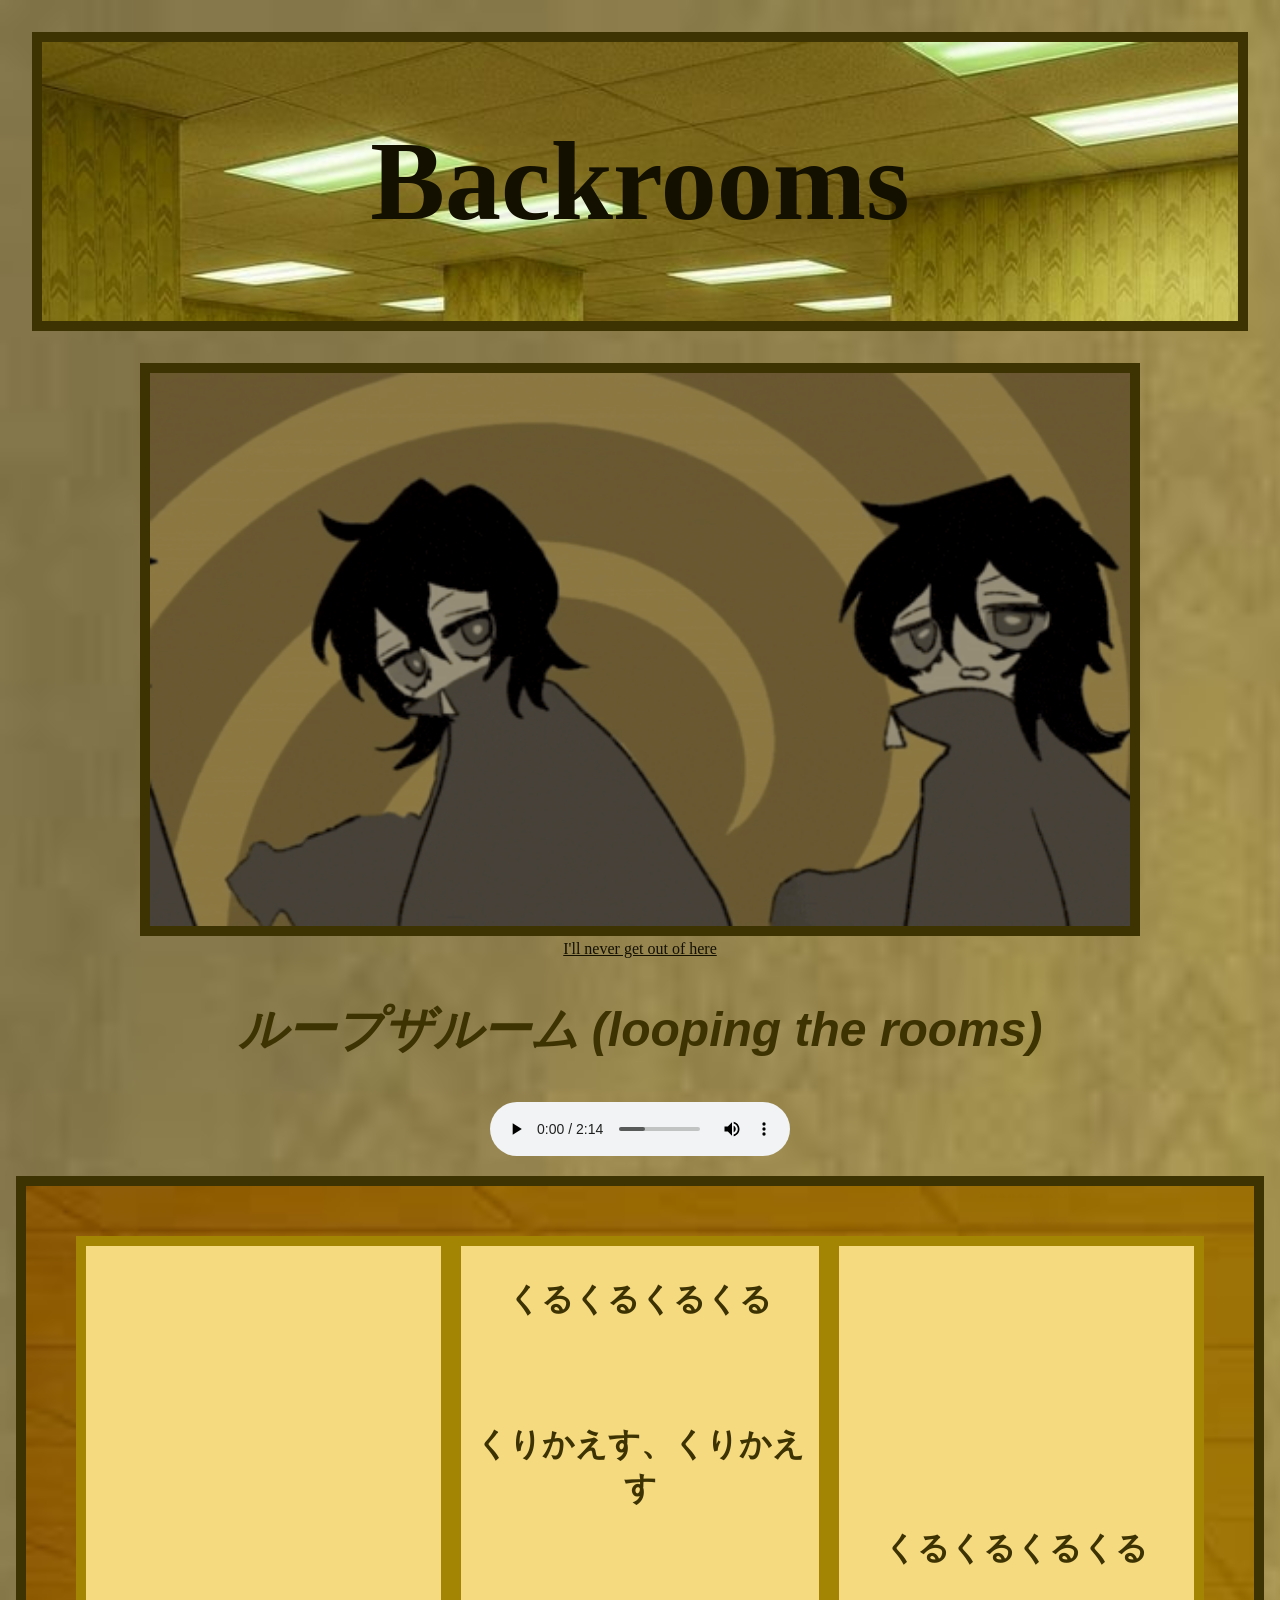
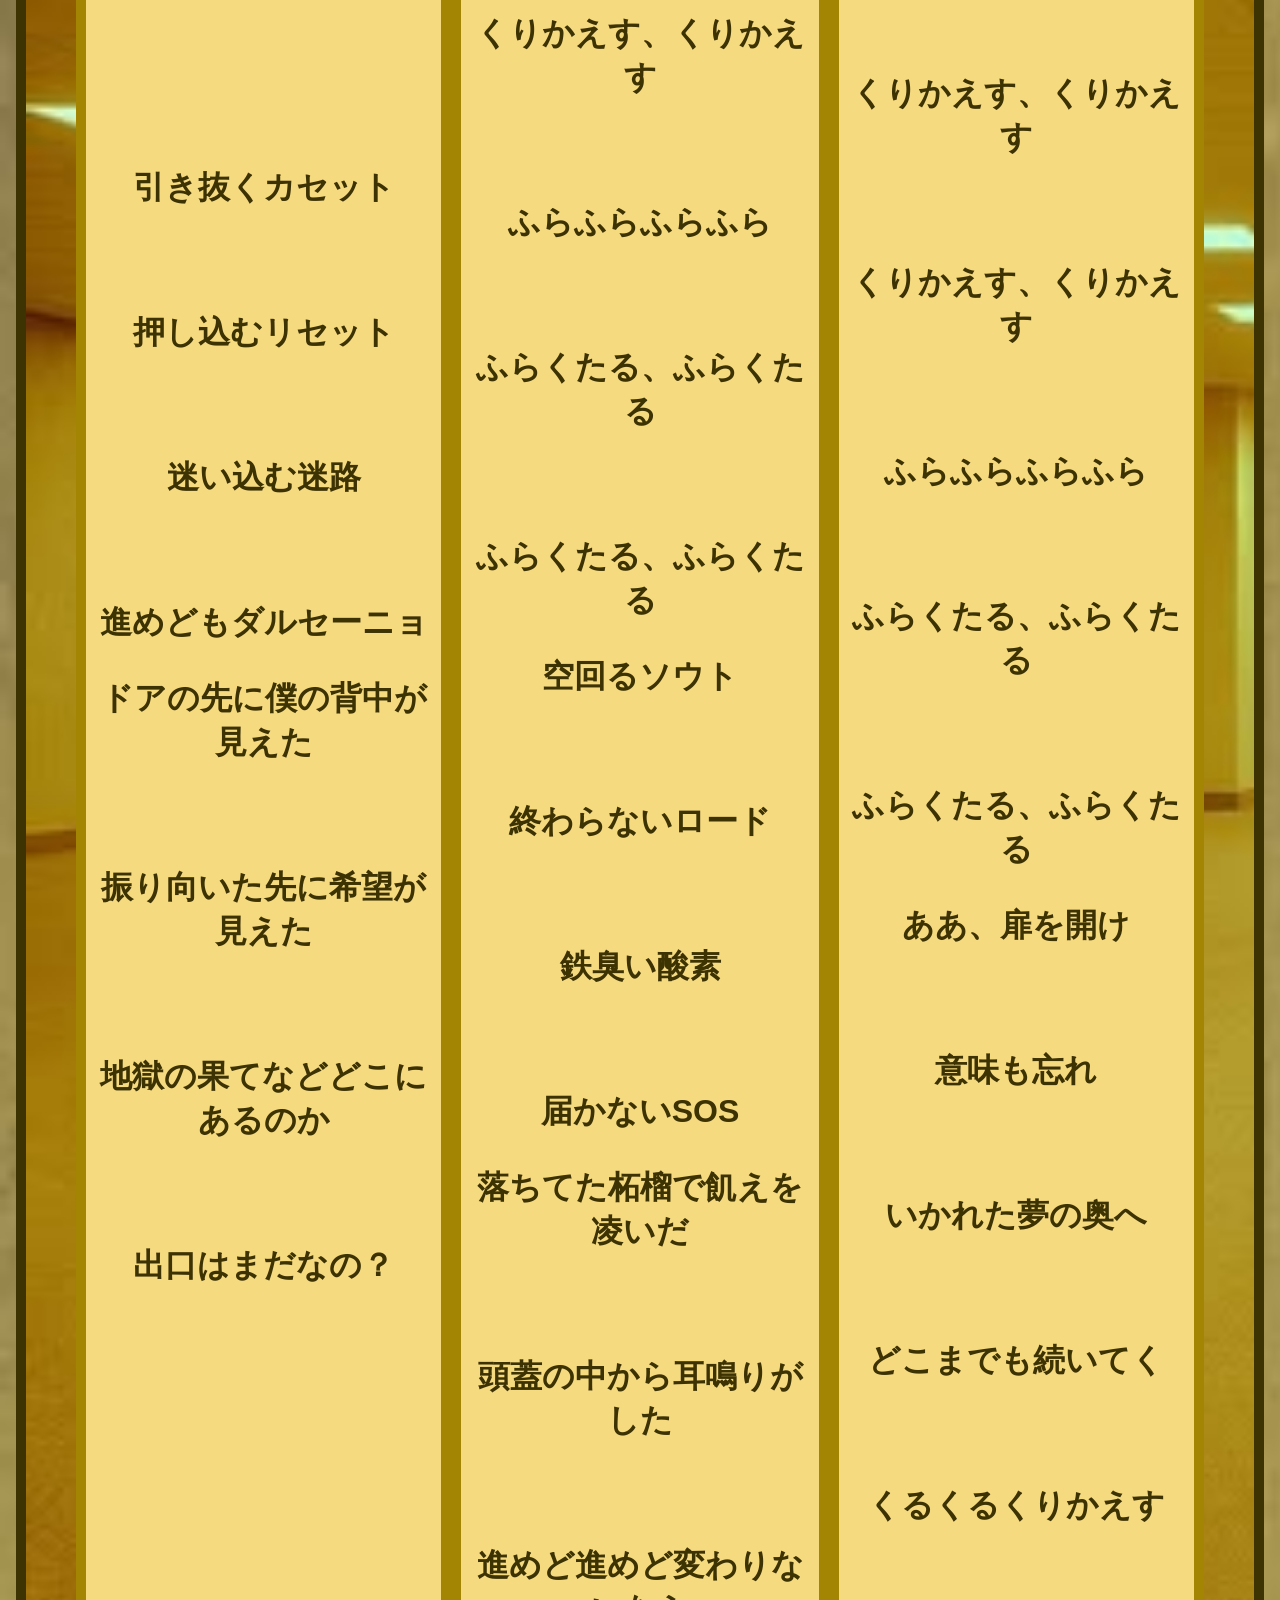
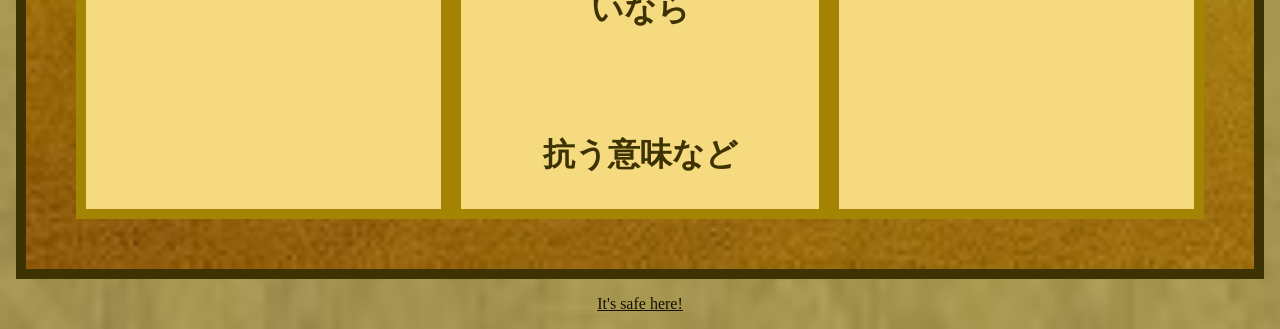
<file: index.html>
<!DOCTYPE html>
<html lang="en">
<head>
    <meta charset="UTF-8">
    <meta name="viewport" content="width=device-width, initial-scale=1.0">
    <title>The Backrooms</title>
    <link rel="stylesheet" href="style.css">
</head>
<body>
    <div class="section" id="title-div">
        <h1 id="title">
            <strong>Backrooms</strong>
        </h1>
    </div>

    <div class="image" id="image1">
        <a href="https://youtu.be/icBDYkfxpMs?si=6rtgVYasEkJEgpZj"><img src="img/loopingtherooms.gif" alt="looping the rooms" style="width:1000px;" id="looping">
        </a>
    </div>
    <div>
    <div class="section" id="link-div">
        <a href="backrooms2.html" class="link">I'll never get out of here</a>
        </a>
        </div>
        
        <h2>
         <em><strong>ループザルーム (looping the rooms)</strong></em>
        </h2>
       <p><audio src="img/looping-the-rooms.mp3" controls  id="audio1"></audio></p>

       

    </div>
        <div class="container">

            <!--lyrics 1-->
                <div class="lyrics" id="text1">
                    <p>
                       <p id="lyrics1row1"> 引き抜くカセット </p>
                        <br>
                       <p id="lyrics1row2"> 押し込むリセット </p>
                        <br>
                       <p id="lyrics1row3"> 迷い込む迷路 </p>
                        <br>
                       <p id="lyrics1row4"> 進めどもダルセーニョ </p>
                    </p>
                     <p>
                        <p id="lyrics1row5"> ドアの先に僕の背中が見えた </p>
                        <br>
                       <p id="lyrics1row6"> 振り向いた先に希望が見えた </p>
                        <br>
                       <p id="lyrics1row7"> 地獄の果てなどどこにあるのか </p>
                        <br>
                       <p id="lyrics1row8"> 出口はまだなの？ </p>
                    </p>
                </div>

                <!--lyrics 2-->
                <div class="lyrics" id="text2">
                    <p>
                        <p id="lyrics2row1"> くるくるくるくる </p>
                        <br>
                        <p id="lyrics2row2"> くりかえす、くりかえす </p>
                        <br>
                        <p id="lyrics2row3"> くりかえす、くりかえす </p>
                        <br>
                        <p id="lyrics2row4"> ふらふらふらふら </p>
                        <br>
                        <p id="lyrics2row5"> ふらくたる、ふらくたる </p>
                        <br>
                        <p id="lyrics2row6"> ふらくたる、ふらくたる </p>
                    </p>
                    <p>
                        <p id="lyrics2row7"> 空回るソウト </p>
                        <br>
                        <p id="lyrics2row8"> 終わらないロード </p>
                        <br>
                        <p id="lyrics2row9"> 鉄臭い酸素 </p>
                        <br>
                        <p id="lyrics2row10"> 届かないSOS </p>
                    </p>
                     <p>
                        <p id="lyrics2row11"> 落ちてた柘榴で飢えを凌いだ </p>
                        <br>
                       <p id="lyrics2row12"> 頭蓋の中から耳鳴りがした </p>
                        <br>
                       <p id="lyrics2row13"> 進めど進めど変わりないなら </p>
                        <br>
                       <p id="lyrics2row14"> 抗う意味など </p>
                    </p>
                    

                   <!--lyrics 3-->
                </div>
                
                    <div class="lyrics" id="text3">
                     
                        <p id="lyrics3row1"> くるくるくるくる </p>
                        <br>
                        <p id="lyrics3row2"> くりかえす、くりかえす </p>
                        <br>
                        <p id="lyrics3row3"> くりかえす、くりかえす </p>
                        <br>
                        <p id="lyrics3row4"> ふらふらふらふら </p>
                        <br>
                        <p id="lyrics3row5"> ふらくたる、ふらくたる </p>
                        <br>
                        <p id="lyrics3row6"> ふらくたる、ふらくたる </p>
                    
                   
                        <p id="lyrics3row7"> ああ、扉を開け </p>
                        <br>
                       <p id="lyrics3row8"> 意味も忘れ </p>
                        <br>
                        <p id="lyrics3row9"> いかれた夢の奥へ </p>
                        <br>
                        <p id="lyrics3row10"> どこまでも続いてく </p>
                        <br>
                        <p id="lyrics3row11"> くるくるくりかえす </p>
                    
                </div>
                
        </div>

   
   
<script src="script.js"></script>    

<p><a href="poolrooms.html"  id="link2">It's safe here!</a></p>
</body>
</html>
</file>
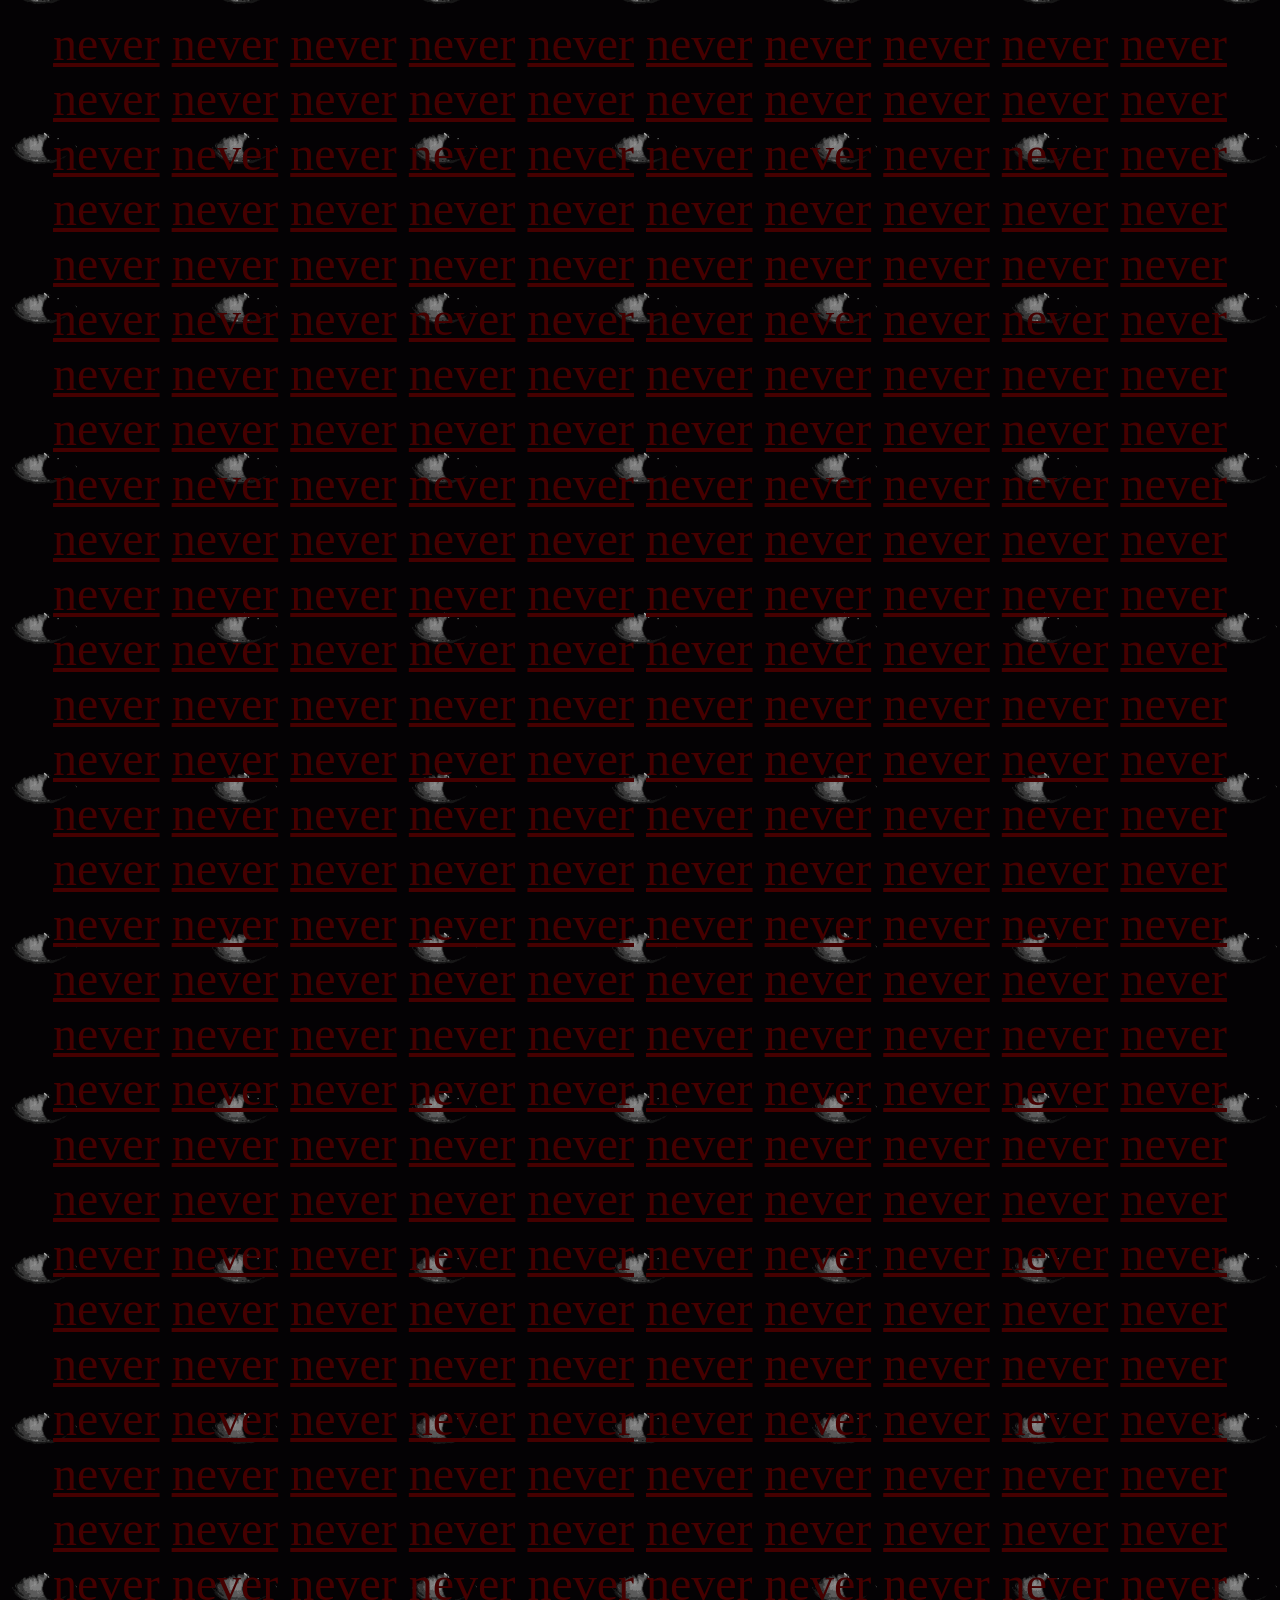
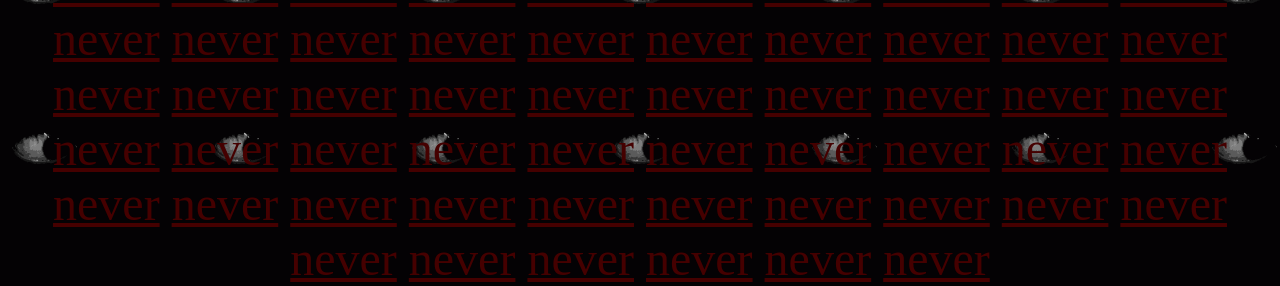
<file: backrooms2.html>
<!DOCTYPE html>
<html lang="en">
<head>
    <meta charset="UTF-8">
    <meta name="viewport" content="width=device-width, initial-scale=1.0">
    <title>??????</title>
    <link rel="stylesheet" href="style2.css">
</head>
<body>
    <audio src="img/Dialtone.mp3" autoplay loop id="audio1"></audio></p>
    <div class="link-divs" id="link1">   
        <a href="fake.html" class="link">never</a>
        <a href="fake.html" class="link">never</a>
        <a href="fake.html" class="link">never</a>
        <a href="fake.html" class="link">never</a>
        <a href="fake.html" class="link">never</a>
        <a href="fake.html" class="link">never</a>
        <a href="fake.html" class="link">never</a>
        <a href="fake.html" class="link">never</a>
        <a href="fake.html" class="link">never</a>
        <a href="fake.html" class="link">never</a>
        <a href="fake.html" class="link">never</a>
        <a href="fake.html" class="link">never</a>
        <a href="fake.html" class="link">never</a>
        <a href="fake.html" class="link">never</a>
        <a href="fake.html" class="link">never</a>
        <a href="fake.html" class="link">never</a>
        <a href="fake.html" class="link">never</a>
        <a href="fake.html" class="link">never</a>
        <a href="fake.html" class="link">never</a>
        <a href="fake.html" class="link">never</a>
        <a href="fake.html" class="link">never</a>
        <a href="fake.html" class="link">never</a>
        <a href="fake.html" class="link">never</a>
        <a href="fake.html" class="link">never</a>
        <a href="fake.html" class="link">never</a>
        <a href="fake.html" class="link">never</a>
        <a href="fake.html" class="link">never</a>
        <a href="fake.html" class="link">never</a>
        <a href="fake.html" class="link">never</a>
        <a href="fake.html" class="link">never</a>
        <a href="fake.html" class="link">never</a>
        <a href="fake.html" class="link">never</a>
        <a href="fake.html" class="link">never</a>
        <a href="fake.html" class="link">never</a>
        <a href="fake.html" class="link">never</a>
        <a href="fake.html" class="link">never</a>
        <a href="fake.html" class="link">never</a>
        <a href="fake.html" class="link">never</a>
        <a href="fake.html" class="link">never</a>
        <a href="fake.html" class="link">never</a>
        <a href="fake.html" class="link">never</a>
        <a href="fake.html" class="link">never</a>
        <a href="fake.html" class="link">never</a>
        <a href="fake.html" class="link">never</a>
        <a href="fake.html" class="link">never</a>
        <a href="fake.html" class="link">never</a>
        <a href="fake.html" class="link">never</a>
        <a href="fake.html" class="link">never</a>
        <a href="fake.html" class="link">never</a>
        <a href="fake.html" class="link">never</a>
        <a href="fake.html" class="link">never</a>
        <a href="fake.html" class="link">never</a>
        <a href="fake.html" class="link">never</a>
        <a href="fake.html" class="link">never</a>
        <a href="fake.html" class="link">never</a>
        <a href="fake.html" class="link">never</a>
        <a href="fake.html" class="link">never</a>
        <a href="fake.html" class="link">never</a>
        <a href="fake.html" class="link">never</a>
        <a href="fake.html" class="link">never</a>
        <a href="fake.html" class="link">never</a>
        <a href="fake.html" class="link">never</a>
        <a href="fake.html" class="link">never</a>
        <a href="fake.html" class="link">never</a>
        <a href="fake.html" class="link">never</a>
        <a href="fake.html" class="link">never</a>
        <a href="fake.html" class="link">never</a>
        <a href="fake.html" class="link">never</a>
        <a href="fake.html" class="link">never</a>
        <a href="fake.html" class="link">never</a>
        <a href="fake.html" class="link">never</a>
        <a href="fake.html" class="link">never</a>
        <a href="fake.html" class="link">never</a>
        <a href="fake.html" class="link">never</a>
        <a href="fake.html" class="link">never</a>
        <a href="fake.html" class="link">never</a>
        <a href="fake.html" class="link">never</a>
        <a href="fake.html" class="link">never</a>
        <a href="fake.html" class="link">never</a>
        <a href="fake.html" class="link">never</a>
        <a href="fake.html" class="link">never</a>
        <a href="fake.html" class="link">never</a>
        <a href="fake.html" class="link">never</a>
        <a href="fake.html" class="link">never</a>
        <a href="fake.html" class="link">never</a>
        <a href="fake.html" class="link">never</a>
        <a href="fake.html" class="link">never</a>
        <a href="fake.html" class="link">never</a>
        <a href="fake.html" class="link">never</a>
        <a href="fake.html" class="link">never</a>
        <a href="fake.html" class="link">never</a>
        <a href="fake.html" class="link">never</a>
        <a href="fake.html" class="link">never</a>
        <a href="fake.html" class="link">never</a>
        <a href="fake.html" class="link">never</a>
        <a href="fake.html" class="link">never</a>
        <a href="fake.html" class="link">never</a>
        <a href="fake.html" class="link">never</a>
        <a href="fake.html" class="link">never</a>
        <a href="fake.html" class="link">never</a>
        <a href="fake.html" class="link">never</a>
        <a href="fake.html" class="link">never</a>
        <a href="fake.html" class="link">never</a>
        <a href="fake.html" class="link">never</a>
        <a href="fake.html" class="link">never</a>
        <a href="fake.html" class="link">never</a>
        <a href="fake.html" class="link">never</a>
        <a href="fake.html" class="link">never</a>
        <a href="fake.html" class="link">never</a>
        <a href="fake.html" class="link">never</a>
        <a href="fake.html" class="link">never</a>
        <a href="fake.html" class="link">never</a>
        <a href="fake.html" class="link">never</a>
        <a href="fake.html" class="link">never</a>
        <a href="fake.html" class="link">never</a>
        <a href="fake.html" class="link">never</a>
        <a href="fake.html" class="link">never</a>
        <a href="fake.html" class="link">never</a>
        <a href="fake.html" class="link">never</a>
        <a href="fake.html" class="link">never</a>
        <a href="fake.html" class="link">never</a>
        <a href="fake.html" class="link">never</a>
        <a href="fake.html" class="link">never</a>
        <a href="fake.html" class="link">never</a>
        <a href="fake.html" class="link">never</a>
        <a href="fake.html" class="link">never</a>
        <a href="fake.html" class="link">never</a>
        <a href="fake.html" class="link">never</a>
        <a href="fake.html" class="link">never</a>
        <a href="fake.html" class="link">never</a>
        <a href="fake.html" class="link">never</a>
        <a href="fake.html" class="link">never</a>
        <a href="fake.html" class="link">never</a>
        <a href="fake.html" class="link">never</a>
        <a href="fake.html" class="link">never</a>
        <a href="fake.html" class="link">never</a>
        <a href="fake.html" class="link">never</a>
        <a href="fake.html" class="link">never</a>
        <a href="fake.html" class="link">never</a>
        <a href="fake.html" class="link">never</a>
        <a href="fake.html" class="link">never</a>
        <a href="fake.html" class="link">never</a>
        <a href="fake.html" class="link">never</a>
        <a href="fake.html" class="link">never</a>
        <a href="fake.html" class="link">never</a>
        <a href="fake.html" class="link">never</a>
        <a href="fake.html" class="link">never</a>
        <a href="fake.html" class="link">never</a>
        <a href="fake.html" class="link">never</a>
        <a href="fake.html" class="link">never</a>
        <a href="fake.html" class="link">never</a>
        <a href="fake.html" class="link">never</a>
        <a href="fake.html" class="link">never</a>
        <a href="fake.html" class="link">never</a>
        <a href="fake.html" class="link">never</a>
        <a href="fake.html" class="link">never</a>
        <a href="fake.html" class="link">never</a>
        <a href="fake.html" class="link">never</a>
        <a href="fake.html" class="link">never</a>
        <a href="fake.html" class="link">never</a>
        <a href="fake.html" class="link">never</a>
        <a href="fake.html" class="link">never</a>
        <a href="fake.html" class="link">never</a>
        <a href="fake.html" class="link">never</a>
        <a href="fake.html" class="link">never</a>
        <a href="fake.html" class="link">never</a>
        <a href="fake.html" class="link">never</a>
        <a href="fake.html" class="link">never</a>
        <a href="fake.html" class="link">never</a>
        <a href="fake.html" class="link">never</a>
        <a href="fake.html" class="link">never</a>
        <a href="fake.html" class="link">never</a>
        <a href="fake.html" class="link">never</a>
        <a href="fake.html" class="link">never</a>
        <a href="fake.html" class="link">never</a>
        <a href="fake.html" class="link">never</a>
        <a href="fake.html" class="link">never</a>
        <a href="fake.html" class="link">never</a>
        <a href="fake.html" class="link">never</a>
        <a href="fake.html" class="link">never</a>
        <a href="fake.html" class="link">never</a>
        <a href="fake.html" class="link">never</a>
        <a href="fake.html" class="link">never</a>
        <a href="fake.html" class="link">never</a>
        <a href="fake.html" class="link">never</a>
        <a href="fake.html" class="link">never</a>
        <a href="fake.html" class="link">never</a>
        <a href="fake.html" class="link">never</a>
        <a href="fake.html" class="link">never</a>
        <a href="fake.html" class="link">never</a>
        <a href="fake.html" class="link">never</a>
        <a href="fake.html" class="link">never</a>
        <a href="fake.html" class="link">never</a>
        <a href="fake.html" class="link">never</a>
        <a href="fake.html" class="link">never</a>
        <a href="fake.html" class="link">never</a>
        <a href="fake.html" class="link">never</a>
        <a href="fake.html" class="link">never</a>
        <a href="fake.html" class="link">never</a>
        <a href="fake.html" class="link">never</a>
        <a href="fake.html" class="link">never</a>
        <a href="fake.html" class="link">never</a>
        <a href="fake.html" class="link">never</a>
        <a href="fake.html" class="link">never</a>
        <a href="fake.html" class="link">never</a>
        <a href="fake.html" class="link">never</a>
        <a href="fake.html" class="link">never</a>
        <a href="fake.html" class="link">never</a>
        <a href="fake.html" class="link">never</a>
        <a href="fake.html" class="link">never</a>
        <a href="fake.html" class="link">never</a>
        <a href="fake.html" class="link">never</a>
        <a href="fake.html" class="link">never</a>
        <a href="fake.html" class="link">never</a>
        <a href="fake.html" class="link">never</a>
        <a href="fake.html" class="link">never</a>
        <a href="fake.html" class="link">never</a>
        <a href="fake.html" class="link">never</a>
        <a href="fake.html" class="link">never</a>
        <a href="fake.html" class="link">never</a>
        <a href="fake.html" class="link">never</a>
        <a href="fake.html" class="link">never</a>
        <a href="fake.html" class="link">never</a>
        <a href="fake.html" class="link">never</a>
        <a href="fake.html" class="link">never</a>
        <a href="fake.html" class="link">never</a>
        <a href="fake.html" class="link">never</a>
        <a href="fake.html" class="link">never</a>
        <a href="fake.html" class="link">never</a>
        <a href="fake.html" class="link">never</a>
        <a href="fake.html" class="link">never</a>
        <a href="fake.html" class="link">never</a>
        <a href="fake.html" class="link">never</a>
        <a href="fake.html" class="link">never</a>
        <a href="fake.html" class="link">never</a>
        <a href="fake.html" class="link">never</a>
        <a href="fake.html" class="link">never</a>
        <a href="fake.html" class="link">never</a>
        <a href="fake.html" class="link">never</a>
        <a href="fake.html" class="link">never</a>
        <a href="fake.html" class="link">never</a>
        <a href="fake.html" class="link">never</a>
        <a href="fake.html" class="link">never</a>
        <a href="fake.html" class="link">never</a>
        <a href="fake.html" class="link">never</a>
        <a href="fake.html" class="link">never</a>
        <a href="fake.html" class="link">never</a>
        <a href="fake.html" class="link">never</a>
        <a href="fake.html" class="link">never</a>
        <a href="fake.html" class="link">never</a>
        <a href="fake.html" class="link">never</a>
        <a href="fake.html" class="link">never</a>
        <a href="fake.html" class="link">never</a>
        <a href="fake.html" class="link">never</a>
        <a href="fake.html" class="link">never</a>
        <a href="fake.html" class="link">never</a>
        <a href="fake.html" class="link">never</a>
        <a href="fake.html" class="link">never</a>
        <a href="fake.html" class="link">never</a>
        <a href="fake.html" class="link">never</a>
        <a href="fake.html" class="link">never</a>
        <a href="fake.html" class="link">never</a>
        <a href="fake.html" class="link">never</a>
        <a href="fake.html" class="link">never</a>
        <a href="fake.html" class="link">never</a>
        <a href="fake.html" class="link">never</a>
        <a href="fake.html" class="link">never</a>
        <a href="fake.html" class="link">never</a>
        <a href="fake.html" class="link">never</a>
        <a href="fake.html" class="link">never</a>
        <a href="fake.html" class="link">never</a>
        <a href="fake.html" class="link">never</a>
        <a href="fake.html" class="link">never</a>
        <a href="fake.html" class="link">never</a>
        <a href="fake.html" class="link">never</a>
        <a href="fake.html" class="link">never</a>
        <a href="fake.html" class="link">never</a>
        <a href="fake.html" class="link">never</a>
        <a href="fake.html" class="link">never</a>
        <a href="fake.html" class="link">never</a>
        <a href="fake.html" class="link">never</a>
        <a href="fake.html" class="link">never</a>
        <a href="fake.html" class="link">never</a>
        <a href="fake.html" class="link">never</a>
        <a href="fake.html" class="link">never</a>
        <a href="fake.html" class="link">never</a>
        <a href="fake.html" class="link">never</a>
        <a href="fake.html" class="link">never</a>
        <a href="fake.html" class="link">never</a>
        <a href="fake.html" class="link">never</a>
        <a href="fake.html" class="link">never</a>
        <a href="fake.html" class="link">never</a>
        <a href="fake.html" class="link">never</a>
        <a href="fake.html" class="link">never</a>
        <a href="fake.html" class="link">never</a>
        <a href="fake.html" class="link">never</a>
        <a href="fake.html" class="link">never</a>
        <a href="fake.html" class="link">never</a>
        <a href="fake.html" class="link">never</a>
        <a href="fake.html" class="link">never</a>
        <a href="fake.html" class="link">never</a>
        <a href="fake.html" class="link">never</a>
        <a href="fake.html" class="link">never</a>
        <a href="fake.html" class="link">never</a>
        <a href="fake.html" class="link">never</a>
        <a href="fake.html" class="link">never</a>
        <a href="fake.html" class="link">never</a>
        <a href="fake.html" class="link">never</a>
        <a href="fake.html" class="link">never</a>
        <a href="fake.html" class="link">never</a>
        <a href="fake.html" class="link">never</a>
        <a href="fake.html" class="link">never</a>
        <a href="fake.html" class="link">never</a>
        <a href="fake.html" class="link">never</a>
        <a href="fake.html" class="link">never</a>
        <a href="fake.html" class="link">never</a>
        <a href="fake.html" class="link">never</a>
        <a href="fake.html" class="link">never</a>
        <a href="fake.html" class="link">never</a>
        <a href="fake.html" class="link">never</a>
        <a href="fake.html" class="link">never</a>
        <a href="fake.html" class="link">never</a>
        <a href="fake.html" class="link">never</a>
        <a href="fake.html" class="link">never</a>
        <a href="fake.html" class="link">never</a>
        <a href="fake.html" class="link">never</a>
        <a href="fake.html" class="link">never</a>
        <a href="fake.html" class="link">never</a>
        <a href="fake.html" class="link">never</a>
        <a href="fake.html" class="link">never</a>
        <a href="fake.html" class="link">never</a>
        <a href="fake.html" class="link">never</a>
        <a href="fake.html" class="link">never</a>
        <a href="fake.html" class="link">never</a>
        <a href="fake.html" class="link">never</a>
        <a href="fake.html" class="link">never</a>
        <div id="duplicate"></div>
        
      <script src="script2.js"></script>  
    </div>
        

    
        
</body>
</html>
</file>
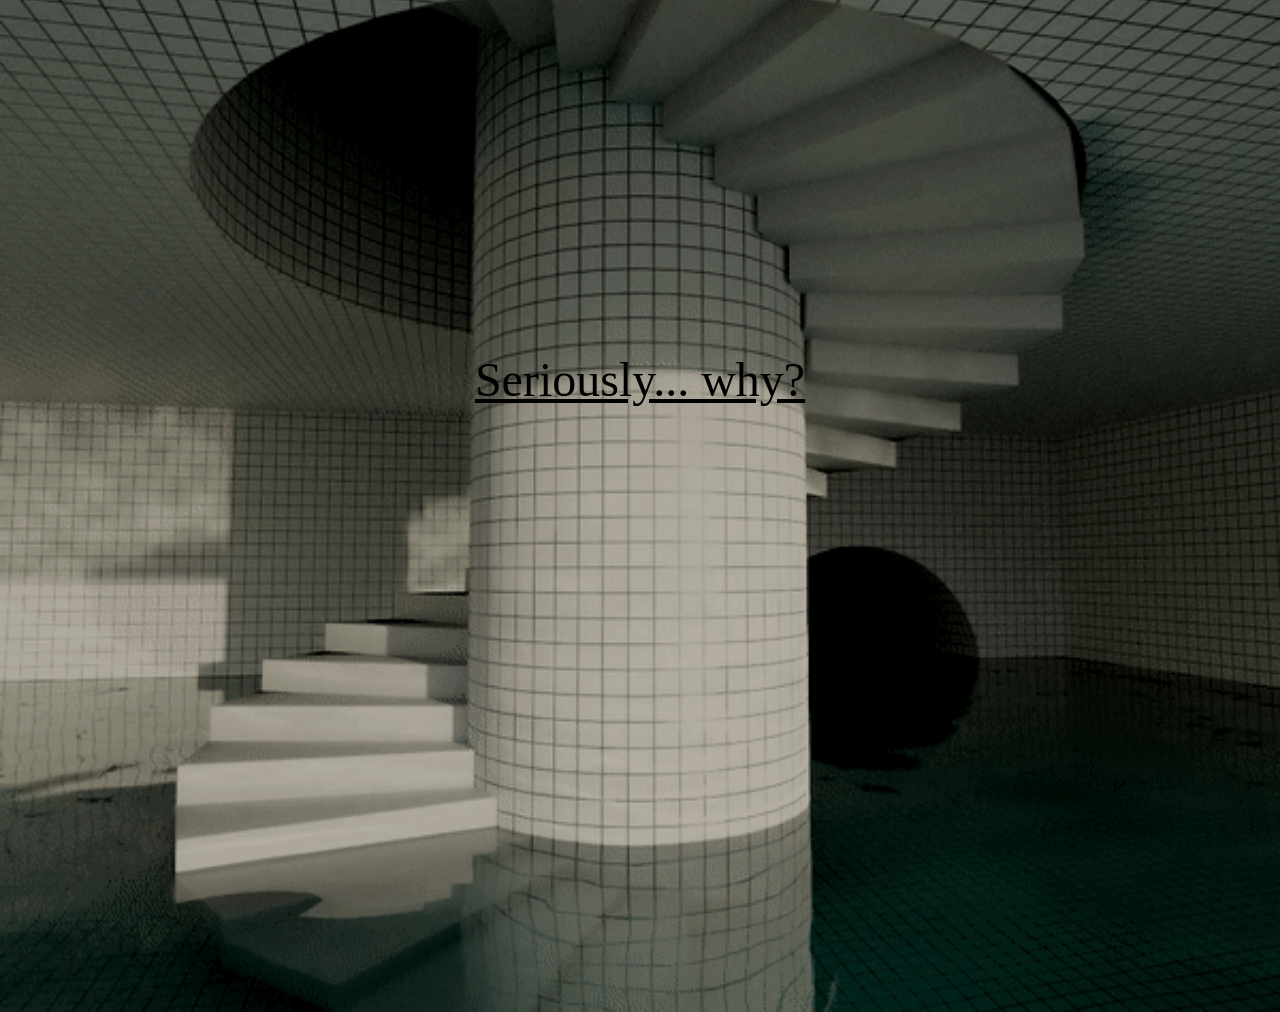
<file: darkpoolrooms.html>
<!DOCTYPE html>
<html lang="en">
<head>
    <meta charset="UTF-8">
    <meta name="viewport" content="width=device-width, initial-scale=1.0">
    <title>What? you actually want to leave?</title>
    <link rel="stylesheet" href="style3-1.css">
</head>
<body>
    <audio src="img/slowed.mp3" autoplay loop id="audio1"></audio></p>

   <div class="div">   </div>
   
    <div class="links" id="link-div">
        <a href="why.html" id="link">Seriously... why?</a>
</body>
</html>
</file>
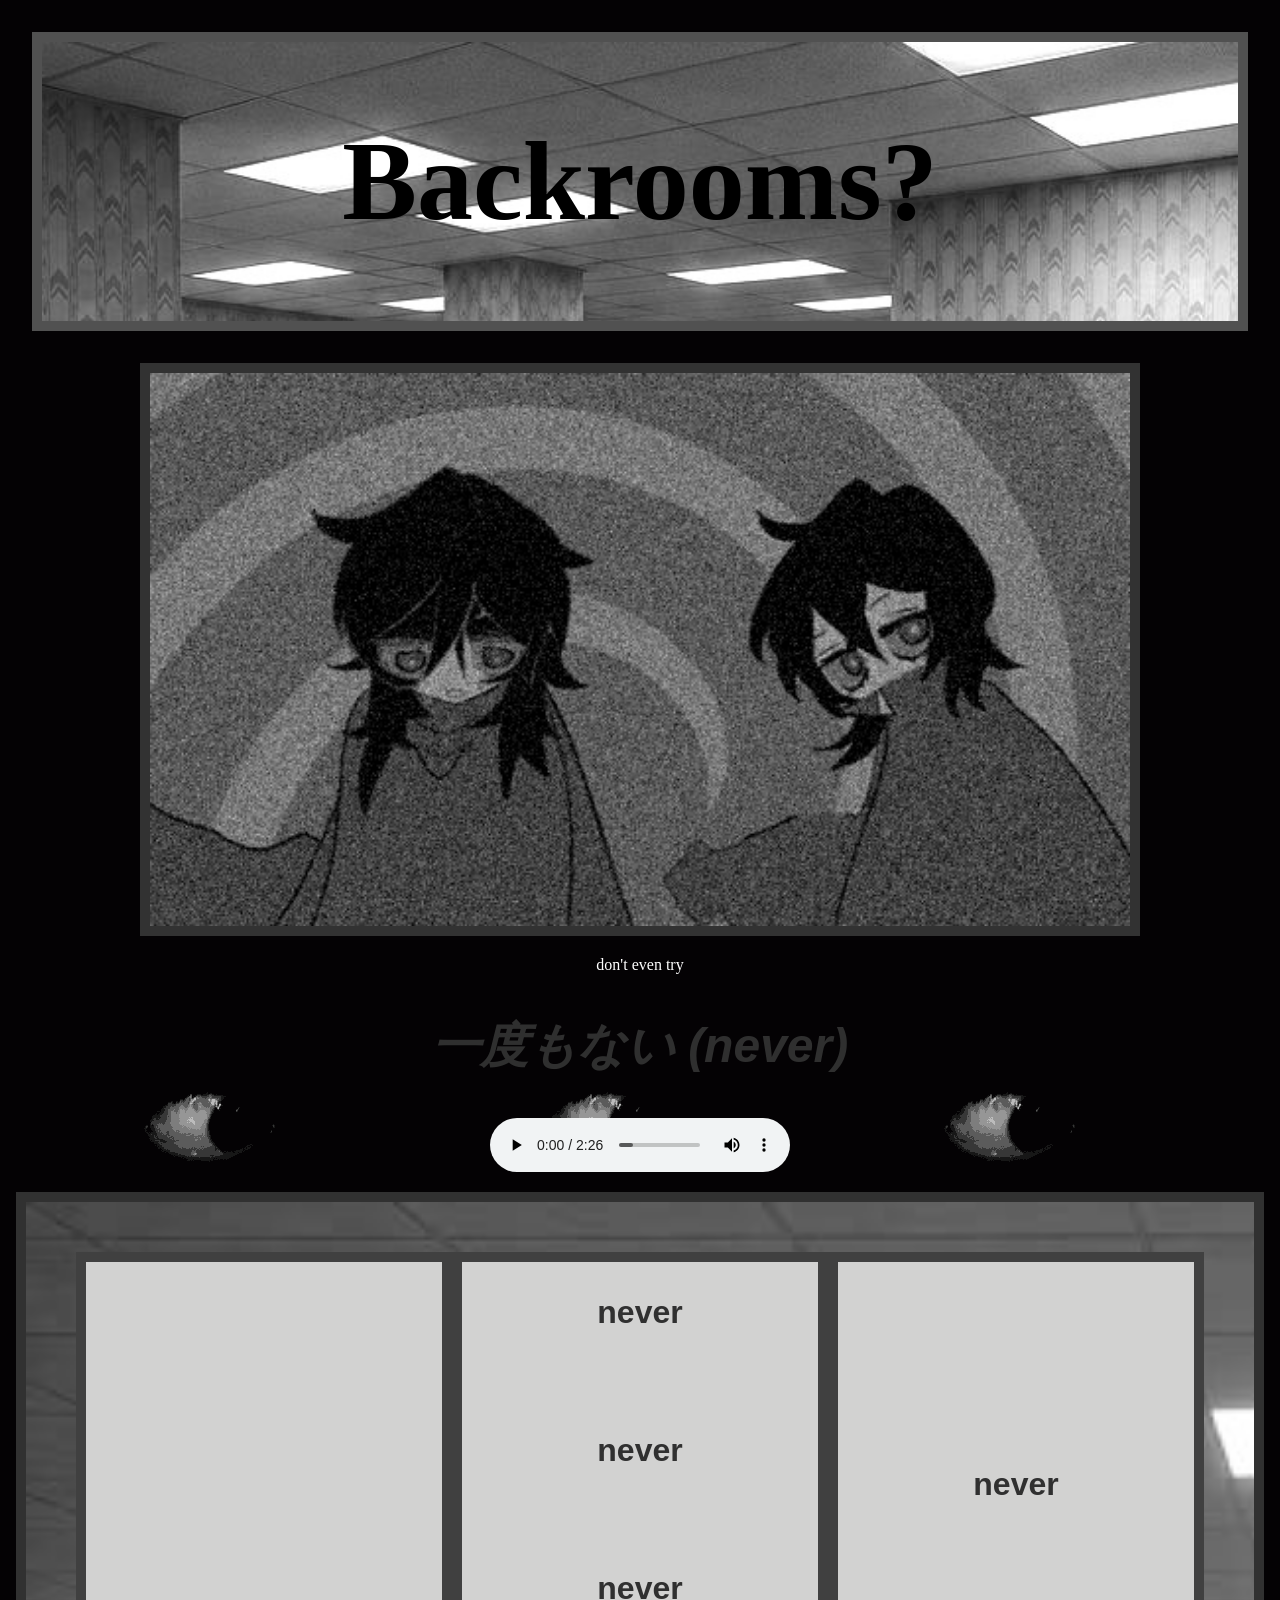
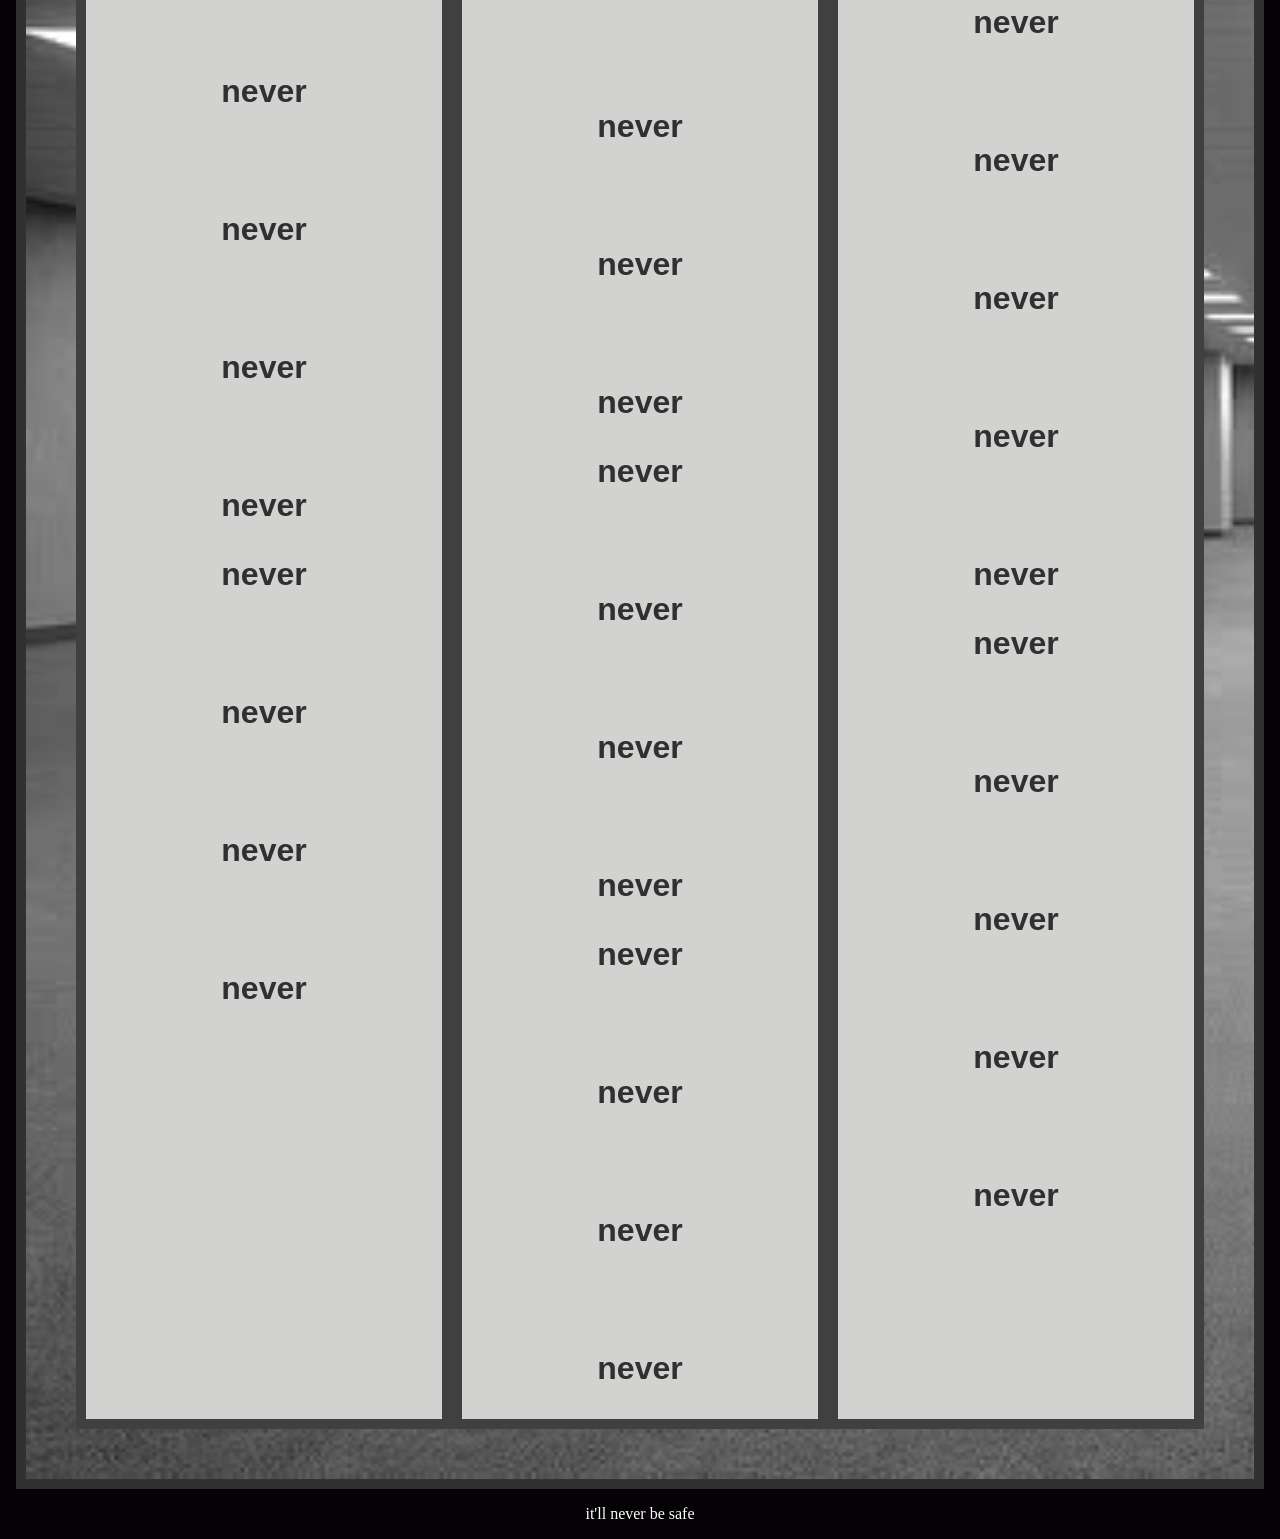
<file: fake.html>
<!DOCTYPE html>
<html lang="en">
<head>
    <meta charset="UTF-8">
    <meta name="viewport" content="width=device-width, initial-scale=1.0">
    <title>never</title>
    <link rel="stylesheet" href="fake.css">
</head>
<body>
    <div class="section" id="title-div">
        <h1 id = "title">
            <strong>Backrooms?</strong>
        </h1>
    </div>

    <div class="image" id="image1">
       <img src="img/fakelooping.gif" alt="looping the rooms" style="width:1000px;" id="looping">

    </div>
    <div>
    <div class="section" id="link-div">
        <p id="dont"> don't even try </p>
        </a>
        </div>
        
        <h2>
         <em><strong> 一度もない (never)</strong></em>
        </h2>
       <p><audio src="img/fakeloopingtherooms.mp3" controls  id="audio1"></audio></p>

       

    </div>
        <div class="container">

            <!--lyrics 1-->
                <div class="lyrics" id="text1">
                    <p>
                       <p id="lyrics1row1"> never </p>
                        <br>
                       <p id="lyrics1row2"> never </p>
                        <br>
                       <p id="lyrics1row3"> never </p>
                        <br>
                       <p id="lyrics1row4"> never </p>
                    </p>
                     <p>
                        <p id="lyrics1row5"> never </p>
                        <br>
                       <p id="lyrics1row6"> never </p>
                        <br>
                       <p id="lyrics1row7"> never </p>
                        <br>
                       <p id="lyrics1row8"> never </p>
                    </p>
                </div>

                <!--lyrics 2-->
                <div class="lyrics" id="text2">
                    <p>
                        <p id="lyrics2row1"> never </p>
                        <br>
                        <p id="lyrics2row2"> never </p>
                        <br>
                        <p id="lyrics2row3"> never </p>
                        <br>
                        <p id="lyrics2row4"> never </p>
                        <br>
                        <p id="lyrics2row5"> never </p>
                        <br>
                        <p id="lyrics2row6"> never </p>
                    </p>
                    <p>
                        <p id="lyrics2row7"> never </p>
                        <br>
                        <p id="lyrics2row8"> never </p>
                        <br>
                        <p id="lyrics2row9"> never </p>
                        <br>
                        <p id="lyrics2row10"> never </p>
                    </p>
                     <p>
                        <p id="lyrics2row11"> never </p>
                        <br>
                       <p id="lyrics2row12"> never </p>
                        <br>
                       <p id="lyrics2row13"> never </p>
                        <br>
                       <p id="lyrics2row14"> never </p>
                    </p>
                    

                   <!--lyrics 3-->
                </div>
                
                    <div class="lyrics" id="text3">
                     
                        <p id="lyrics3row1"> never </p>
                        <br>
                        <p id="lyrics3row2"> never </p>
                        <br>
                        <p id="lyrics3row3"> never </p>
                        <br>
                        <p id="lyrics3row4"> never </p>
                        <br>
                        <p id="lyrics3row5"> never </p>
                        <br>
                        <p id="lyrics3row6"> never </p>
                    
                   
                        <p id="lyrics3row7"> never </p>
                        <br>
                       <p id="lyrics3row8"> never </p>
                        <br>
                        <p id="lyrics3row9"> never </p>
                        <br>
                        <p id="lyrics3row10"> never </p>
                        <br>
                        <p id="lyrics3row11"> never </p>
                    
                </div>
                
        </div>

   
   
 

<p id="dont2"> it'll never be safe </p>
         <script src="script3.js"></script> 
</body>
</html>
</file>
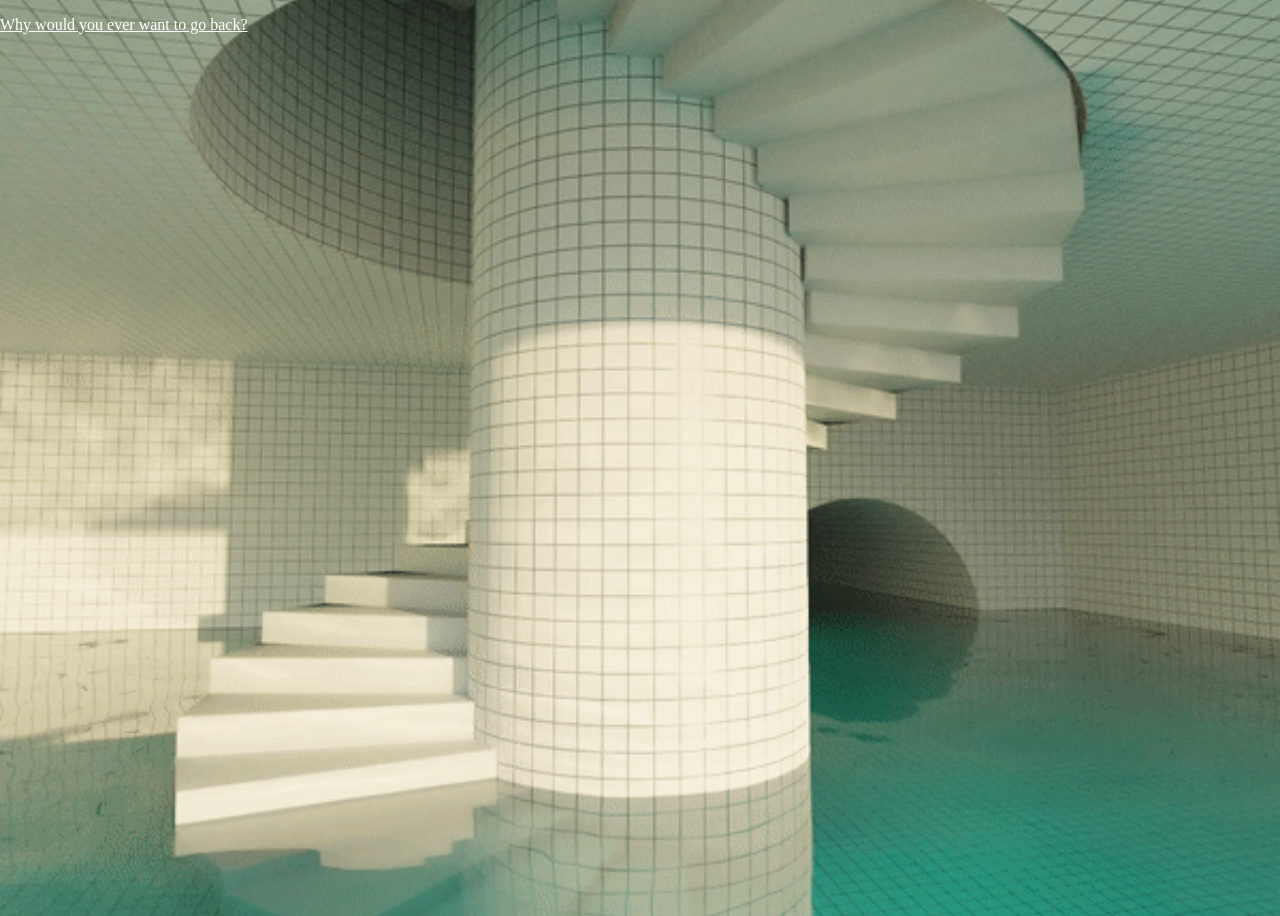
<file: poolrooms.html>
<!DOCTYPE html>
<html lang="en">
<head>
    <meta charset="UTF-8">
    <meta name="viewport" content="width=device-width, initial-scale=1.0">
    <title>Why would you?</title>
    <link rel="stylesheet" href="style3.css">
</head>
<body>
    <audio src="img/falling-in-reverse.mp3" autoplay loop id="audio1"></audio></p>

    <div class="links" id="link-div">
        <a href="darkpoolrooms.html" id="link">Why would you ever want to go back?</a>

</body>
</html>
</file>
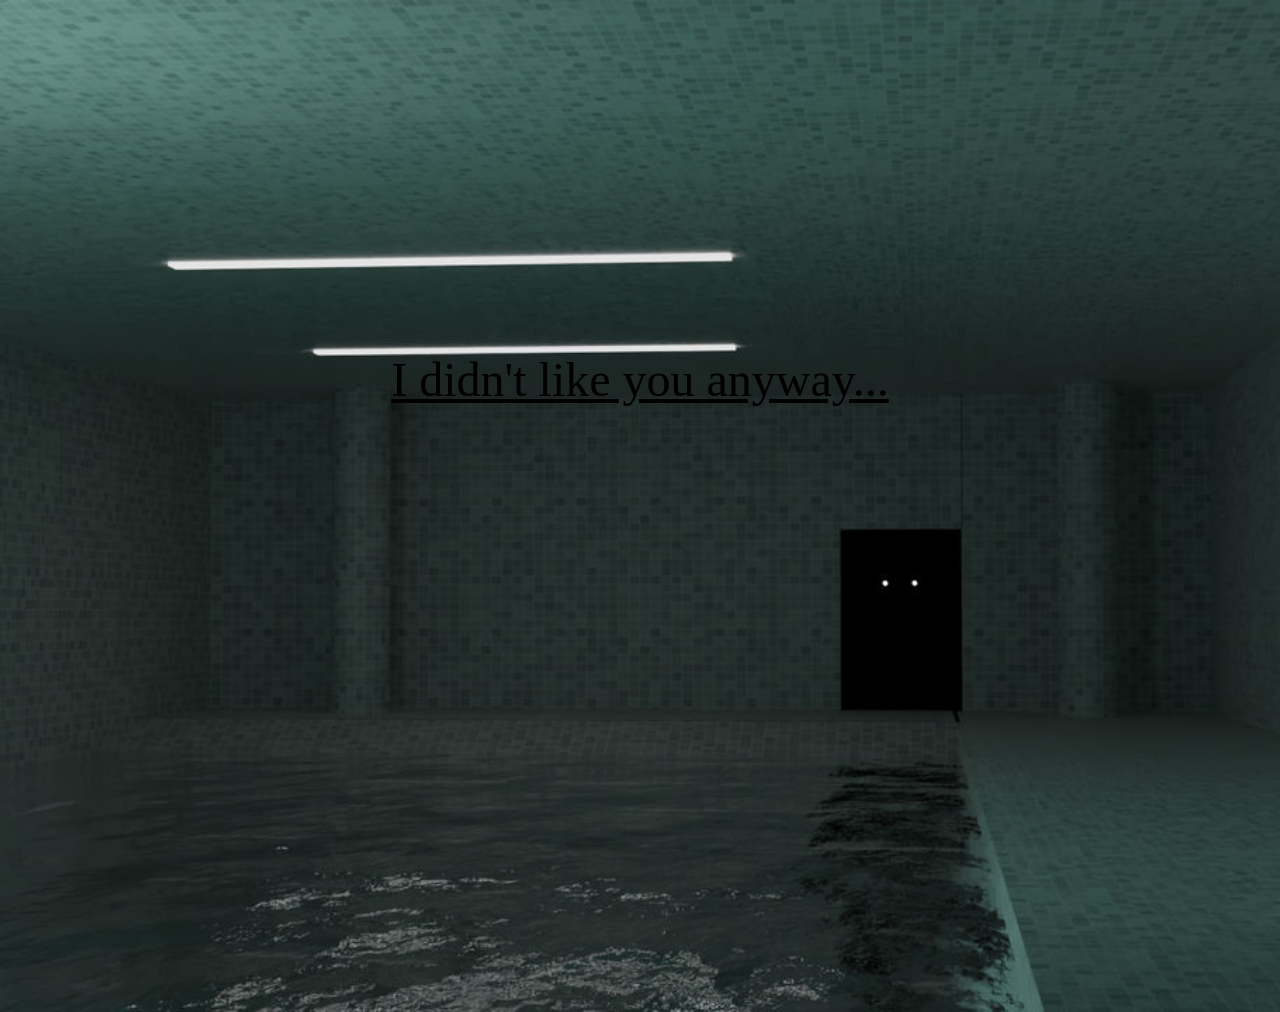
<file: why why why.html>
<!DOCTYPE html>
<html lang="en">
<head>
    <meta charset="UTF-8">
    <meta name="viewport" content="width=device-width, initial-scale=1.0">
    <title>Your loss...</title>
    <link rel="stylesheet" href="style3-3.css">
</head>
<body>
    <audio src="img/reversed2.mp3" autoplay loop id="audio1"></audio></p>

   <div class="div">   </div>
   
    <div class="links" id="link-div">
        <a href="index.html" id="link">I didn't like you anyway...</a>
</body>
</html>
</file>
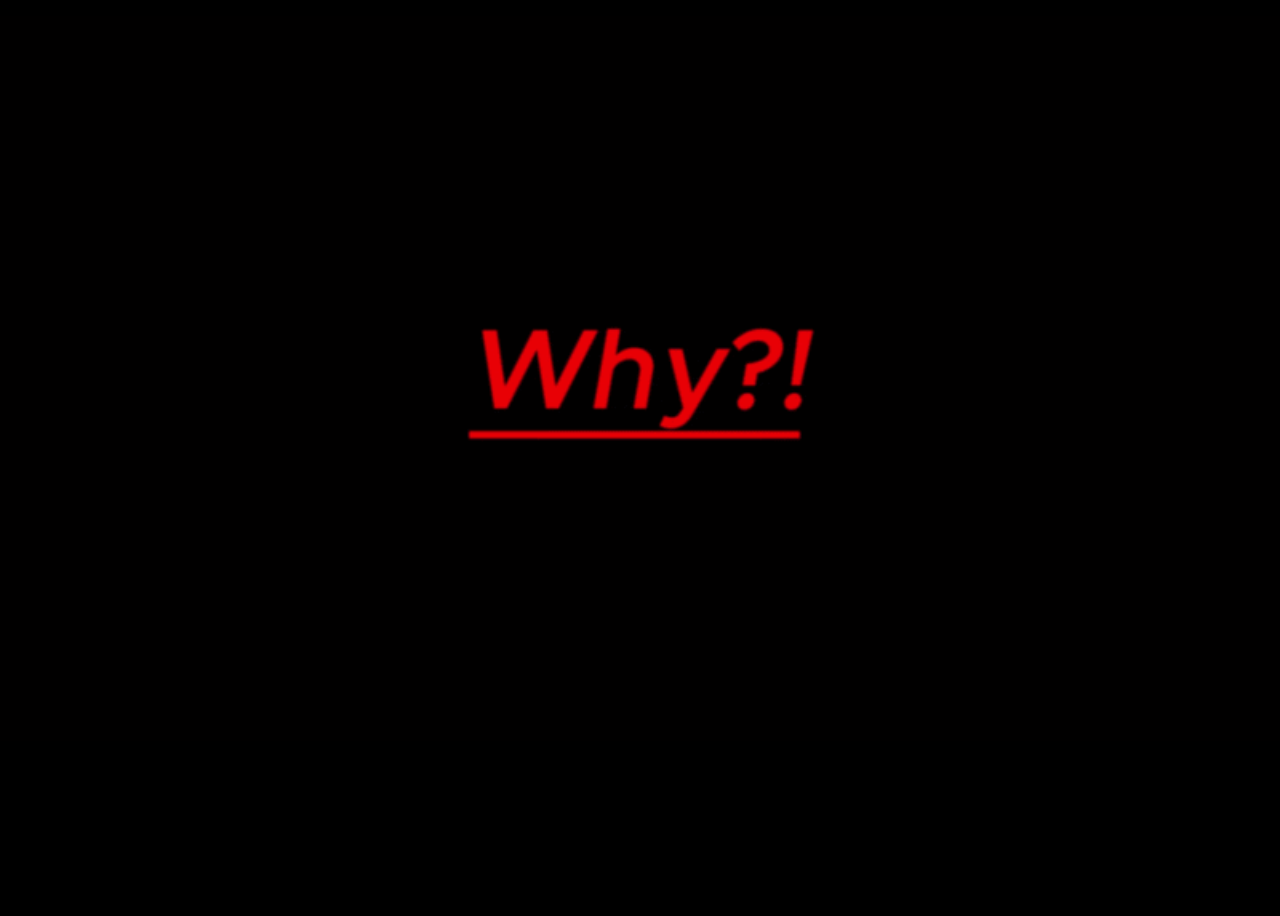
<file: why.html>
<!DOCTYPE html>
<html lang="en">
<head>
    <meta charset="UTF-8">
    <meta name="viewport" content="width=device-width, initial-scale=1.0">
    <title>Why why why?</title>
    <link rel="stylesheet" href="style3-2.css">
</head>
<body>
    <audio src="img/reversed1.mp3" autoplay loop id="audio1"></audio></p>

   <div class="div">   </div>
   
    <div class="links" id="link-div">
        <a href="why why why.html" id="link"><img src="img/what.gif" alt="why? why? why? why?" style="width:1500px;" id="why"></a>
</body>
</html>
</file>
<file: style.css>
/* CSS reset, dit niet aanpassen! */

html {
  box-sizing: border-box;
}
*, *:before, *:after {
  box-sizing: inherit;
}
body {
  margin: 0;
  padding: 0;
  min-height: 100vh;
}
img {
  max-width: 100%;
  height: auto;
}

/* Hieronder mag je eigen CSS code */

body{
    background-image: url(img/Backroomswallpaper.jpg);
    background-size: cover;
    text-align: center;
}

#title-div{
    font-size: 3.5rem;
    background-image: url(img/download.jpg);
    background-size: cover;
    border: 10px solid rgb(61, 50, 2);
    margin: 2rem;
    color:rgb(19, 16, 0)
}



#looping{
    border: 10px solid rgb(61, 50, 2);
}

a{
    color:rgb(19, 16, 0)
}

a:hover{
    color:rgb(255, 0, 0);

}

h2{
    font-size: 3rem;
    font-family: Arial, Helvetica, sans-serif;
    color:rgb(61, 50, 2)
}

.container {
  display: grid;
  grid-template-columns: auto auto auto;
  background-image: url(img/download2.jpg);
  background-size: cover;
  padding: 50px;
  text-align: center;
  border: 10px solid rgb(61, 50, 2);
  align-content: center;
  color:rgb(61, 50, 2);
  margin: 1rem
  
}

.container div {
  background-color: rgb(245, 218, 128);
  align-content: center;
  font-size: 2rem;
  text-align: center;
  border: 10px solid rgb(164, 132, 3);
  color:rgb(61, 50, 2);
}

.lyrics{
    font-family: Arial, Helvetica, sans-serif;
    font-weight: bold;
    font-size: 2rem;
    color:rgb(19, 16, 0)
}
</file>
<file: style2.css>
/* CSS reset, dit niet aanpassen! */

html {
  box-sizing: border-box;
}
*, *:before, *:after {
  box-sizing: inherit;
}
body {
  margin: 0;
  padding: 0;
  min-height: 100vh;
}
img {
  max-width: 100%;
  height: auto;
}

/* Hieronder mag je eigen CSS code */

body{
    background-image: url(img/eye.gif);
    background-position: center;
    background-size: 200px;
    cursor: url('../img/cursor.gif'), auto;
}

#link1{
    text-align: center;
    font-size: 3rem;
    
}

a{
    color: rgb(69, 0, 0);
}

a:hover{
    color: rgb(255, 0, 0);
   
}
</file>
<file: style3-1.css>
/* CSS reset, dit niet aanpassen! */

html {
  box-sizing: border-box;
}
*, *:before, *:after {
  box-sizing: inherit;
}
body {
  margin: 0;
  padding: 0;
  min-height: 100vh;
}
img {
  max-width: 100%;
  height: auto;
}

/* Hieronder mag je eigen CSS code */

body{
    background-image: url(img/darkpool.gif);
    background-position: center;
    background-size: cover;
    text-align: center;

   
}

a{
    color: rgb(0, 0, 0);
    font-size: 3rem;
  
}

a:hover{
    color: rgb(255, 0, 0);
    font-size: 3.3em;
}

.div{
  margin: 7rem;
  padding: 4rem;
}
</file>
<file: fake.css>
/* CSS reset, dit niet aanpassen! */

html {
  box-sizing: border-box;
}
*, *:before, *:after {
  box-sizing: inherit;
}
body {
  margin: 0;
  padding: 0;
  min-height: 100vh;
}
img {
  max-width: 100%;
  height: auto;
}

/* Hieronder mag je eigen CSS code */

body{
    background-image: url(img/eye.gif);
    background-size: repeat;
    text-align: center;
}

#title-div{
    font-size: 3.5rem;
    background-image: url(img/fake1.jpg);
    background-size: cover;
    border: 10px solid rgb(81, 81, 81);
    margin: 2rem;
    color:rgb(0, 0, 0)
}



#looping{
    border: 10px solid rgb(50, 50, 50);
}


h2{
    font-size: 3rem;
    font-family: Arial, Helvetica, sans-serif;
    color:rgb(47, 47, 47)
}

.container {
  display: grid;
  grid-template-columns: auto auto auto;
  background-image: url(img/fake2.jpg);
  background-size: cover;
  padding: 50px;
  text-align: center;
  border: 10px solid rgb(49, 49, 49);
  align-content: center;
  color:rgb(38, 38, 38);
  margin: 1rem
  
}

.container div {
  background-color: rgb(210, 210, 209);
  align-content: center;
  font-size: 2rem;
  text-align: center;
  border: 10px solid rgb(64, 64, 64);
  color:rgb(48, 48, 48);
}

.lyrics{
    font-family: Arial, Helvetica, sans-serif;
    font-weight: bold;
    font-size: 2rem;
    color:rgb(0, 0, 0)
}



#dont{
  color: white;
}

#dont2{
  color: white;
}
</file>
<file: style3.css>
/* CSS reset, dit niet aanpassen! */

html {
  box-sizing: border-box;
}
*, *:before, *:after {
  box-sizing: inherit;
}
body {
  margin: 0;
  padding: 0;
  min-height: 100vh;
}
img {
  max-width: 100%;
  height: auto;
}

/* Hieronder mag je eigen CSS code */

body{
    background-image: url(img/poolrooms.gif);
    background-position: center;
    background-size: cover;

   
}

a{
    color: rgb(254, 255, 255);
    text-align: right;
     font-size: 1rem;
}

a:hover{
    color: rgb(255, 0, 0);
    font-size: 2rem;
}
</file>
<file: style3-3.css>
/* CSS reset, dit niet aanpassen! */

html {
  box-sizing: border-box;
}
*, *:before, *:after {
  box-sizing: inherit;
}
body {
  margin: 0;
  padding: 0;
  min-height: 100vh;
}
img {
  max-width: 100%;
  height: auto;
}

/* Hieronder mag je eigen CSS code */

body{
    background-image: url(img/darkpoolrooms.jpg);
    background-position: center;
    background-size: cover;
    text-align: center;

   
}

a{
    color: rgb(0, 0, 0);
    font-size: 3rem;
  
}

a:hover{
    color: rgb(255, 0, 0);
    font-size: 3.3em;
}

.div{
  margin: 7rem;
  padding: 4rem;
}
</file>
<file: style3-2.css>
/* CSS reset, dit niet aanpassen! */

html {
  box-sizing: border-box;
}
*, *:before, *:after {
  box-sizing: inherit;
}
body {
  margin: 0;
  padding: 0;
  min-height: 100vh;
}
img {
  max-width: 100%;
  height: auto;
}

/* Hieronder mag je eigen CSS code */

body{
    background-color:black; 
    text-align: center;
    margin: auto;
}
</file>
